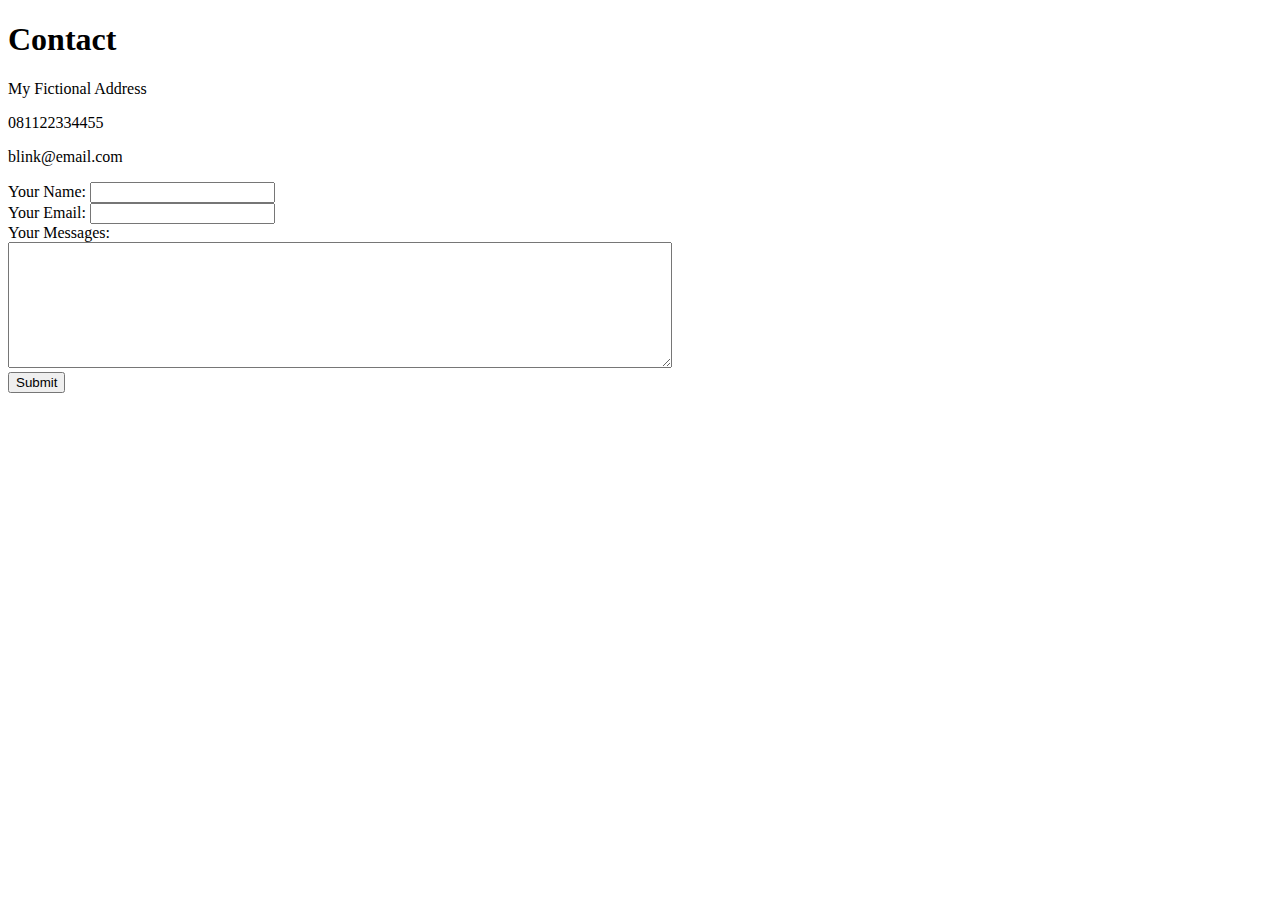
<file: contact.html>
<!DOCTYPE html>
<html lang="en" dir="ltr">

<head>
  <meta charset="utf-8">
  <title>Contact</title>
</head>

<body>
  <h1>Contact</h1>
  <p>My Fictional Address</p>
  <p>081122334455</p>
  <p>blink@email.com</p>

  <form class="" action="mailto:izhan1997@gmail.com?subject=feedback" method="post" enctype="text/plain">
    <label for="">Your Name:</label>
    <input type="text" name="yourName" value=""><br>
    <label for="">Your Email:</label>
    <input type="email" name="yourEmail" value=""><br>
    <label for="">Your Messages:</label><br>
    <textarea name="yourMessage" rows="8" cols="80"></textarea><br>
    <input type="submit" name="">
  </form>

</body>

</html>
</file>
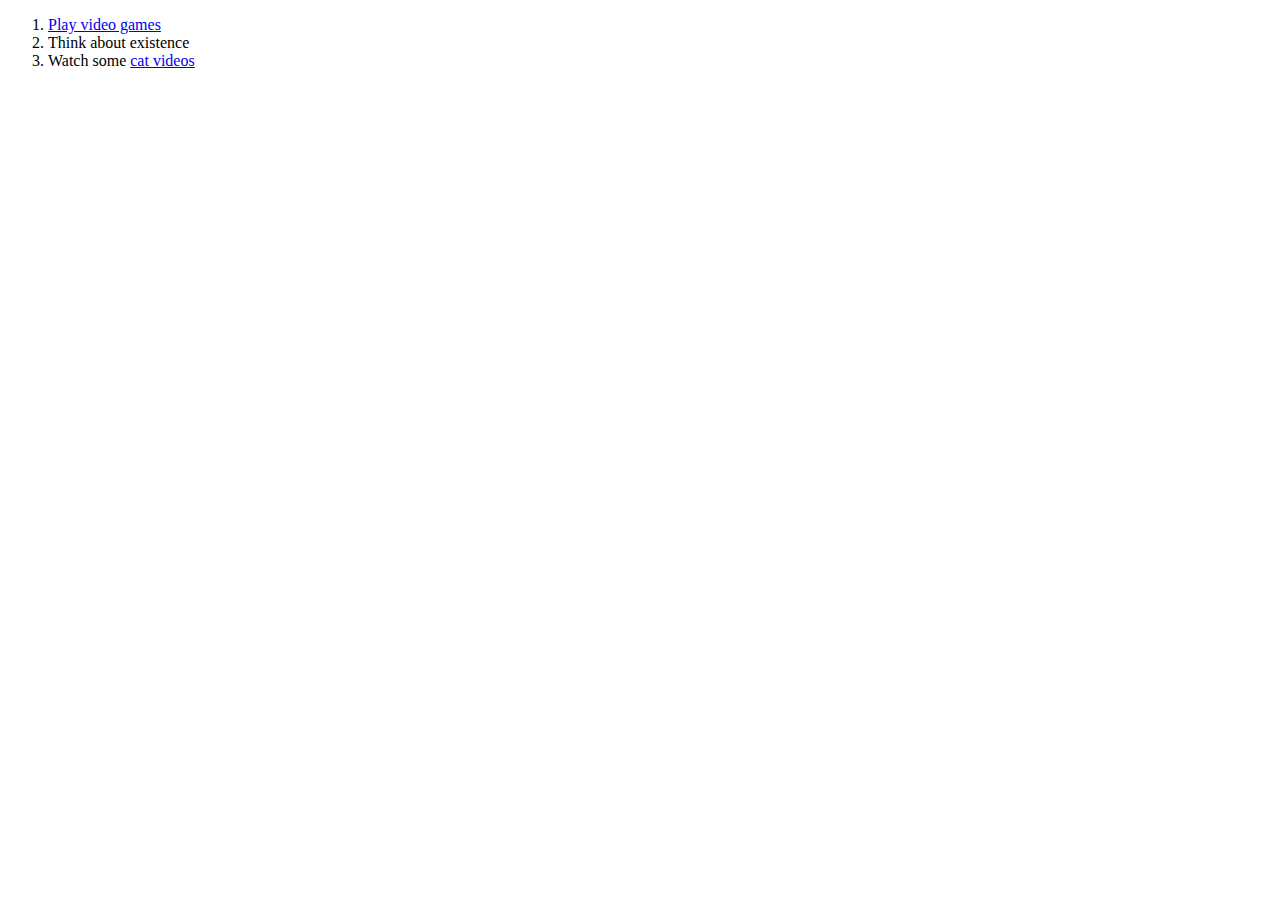
<file: hobbies.html>
<!DOCTYPE html>
<html lang="en" dir="ltr">
  <head>
    <meta charset="utf-8">
    <title>My Hobbies</title>
  </head>
  <body>
    <ol>
      <li><a href="http://blog.dota2.com/">Play video games</a></li>
      <li>Think about existence</li>
      <li>Watch some <a href="https://www.youtube.com/watch?v=-XXvePs1bd8">cat videos</a></li>
    </ol>
  </body>
</html>
</file>
